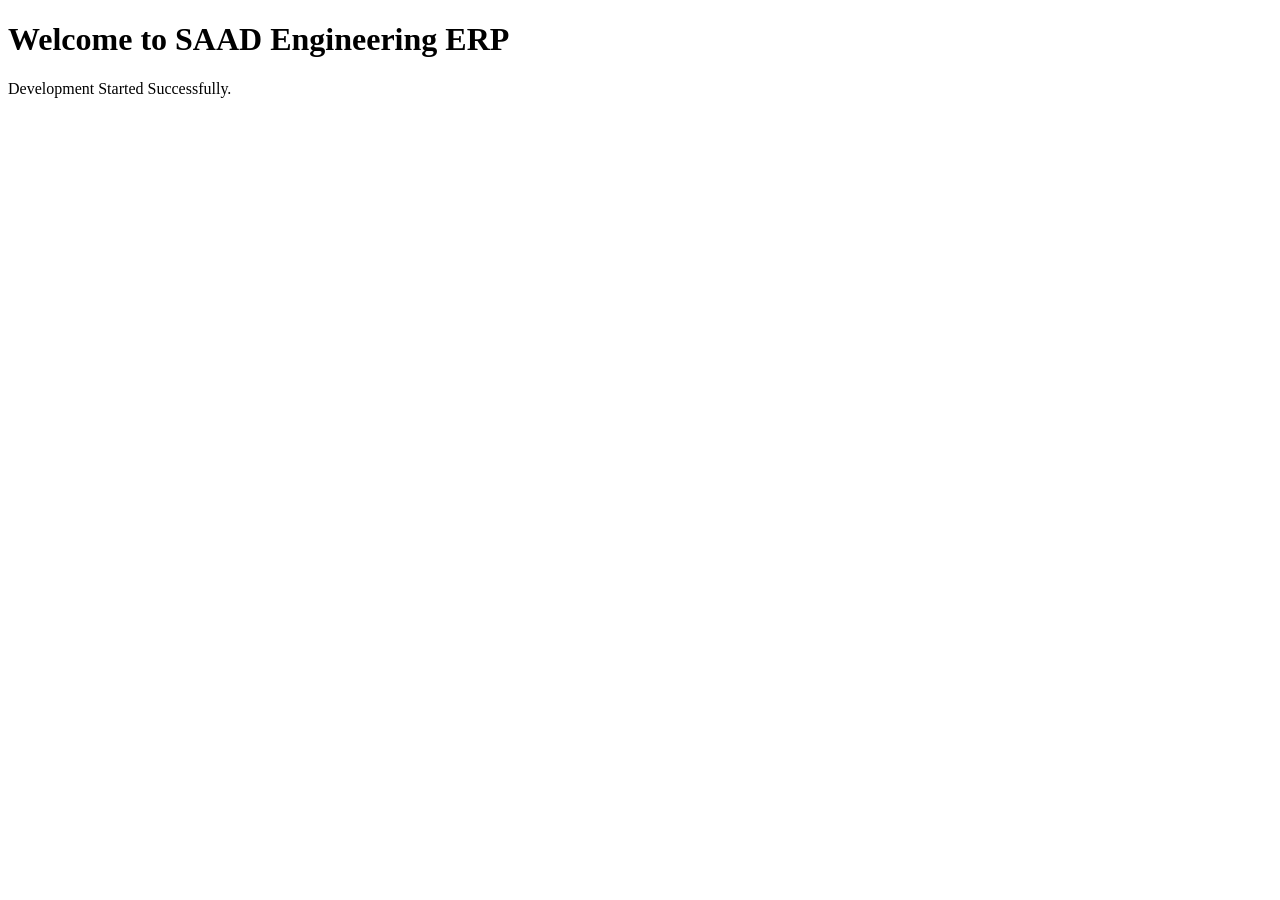
<file: web/assets/css/web/assets/js/database/appscript/docs/templates/web/index.html>
<!DOCTYPE html>
<html lang="en">
<head>
  <meta charset="UTF-8">
  <meta name="viewport" content="width=device-width, initial-scale=1.0">
  <title>SAAD Engineering ERP</title>
</head>
<body>
  <h1>Welcome to SAAD Engineering ERP</h1>
  <p>Development Started Successfully.</p>
</body>
</html>
</file>
